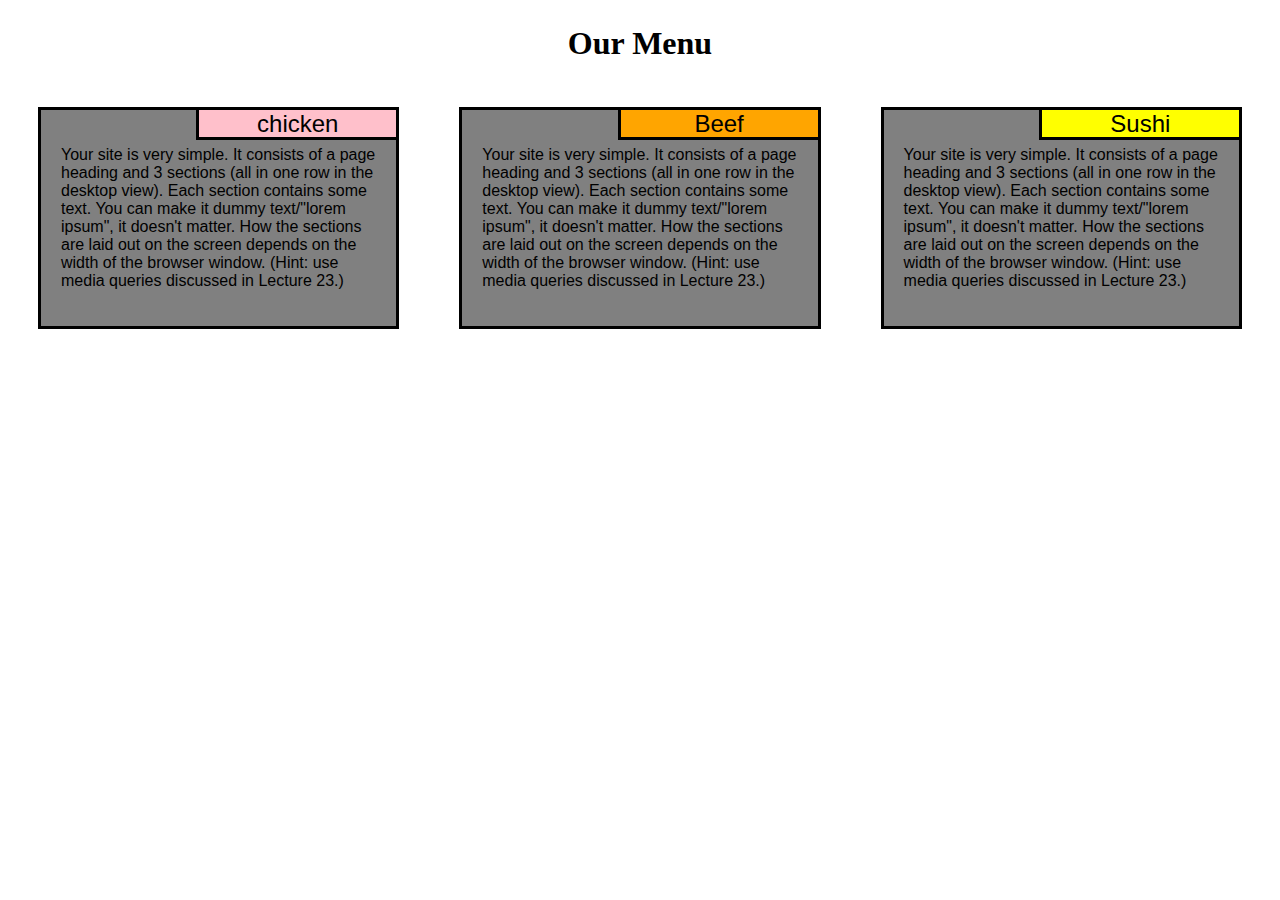
<file: module2-solution/index.html>
<!DOCTYPE html>
<html>
<head>
	<meta charset="utf-8">
	<meta content="width=device-width, initial-scale=1" name="viewport">
	<title>Assignment solution for module 2</title>
	<link rel="stylesheet" href="css/module2-solution.css">
</head>
<body>
	<h1>Our Menu</h1>
	
	
		<div class="parentdiv1 col-lg-4 col-md-6 col-xs-12" >
			<section>	
				<div class="div1" id="d1"> chicken
				</div>
		 			<p>Your site is very simple. It consists of a page heading and 3 sections (all in one row in the desktop view). Each section contains some text. You can make it dummy text/"lorem ipsum", it doesn't matter. How the sections are laid out on the screen depends on the width of the browser window. (Hint: use media queries discussed in Lecture 23.)
					</p>
			</section>
		</div>
	

	
		<div class="parentdiv1 col-lg-4 col-md-6 col-xs-12">
			<section> 
				<div class="div1" id="d2"> Beef
				</div>
					<p >Your site is very simple. It consists of a page heading and 3 sections (all in one row in the desktop view). Each section contains some text. You can make it dummy text/"lorem ipsum", it doesn't matter. How the sections are laid out on the screen depends on the width of the browser window. (Hint: use media queries discussed in Lecture 23.)
					</p>
			</section>
		</div>
	

	
		<div class="parentdiv1 col-lg-4 col-md-12 col-xs-12">
			<section >
				<div class="div1" id="d3"> Sushi
				</div>
					<P> Your site is very simple. It consists of a page heading and 3 sections (all in one row in the desktop view). Each section contains some text. You can make it dummy text/"lorem ipsum", it doesn't matter. How the sections are laid out on the screen depends on the width of the browser window. (Hint: use media queries discussed in Lecture 23.)
					</P>
			</section>

		</div>
	

</body>
</html>
</file>
<file: module2-solution/css/module2-solution.css>
/********** Base styles **********/
* {
 box-sizing: border-box;
}

h1 {
  margin-bottom: 15px;
  margin-top:25px;
  text-align: center;
}

.parentdiv1{
  position: relative; 
  font-family: Helvetica;
  color: black;
  padding:30px;

}

.div1{
  position: absolute; 
  right: 0px; 
  top: 0px; 
  width: 200px; 
  height: 30px;  
  border: 3px solid black;
  border-top-width: 0px;
  border-right-width: 0px;
  font-size: 24px; 
  text-align: center; 
}

#d1{
  background-color: pink;
}

#d2{
   background-color: orange; 
}

#d3{
   background-color: yellow; 
}

section{
    position: relative;
    padding: 20px;
    background-color: gray;  
    border: 3px solid black;
    height:50%;
    overflow:auto;
}

/********** Desktop only **********/

@media (min-width: 992px) {
  .col-lg-1, .col-lg-2, .col-lg-3, .col-lg-4, .col-lg-5, .col-lg-6, .col-lg-7, .col-lg-8, .col-lg-9, .col-lg-10, .col-lg-11, .col-lg-12 {

   float:left;
   
  }
  
  .col-lg-4 {
    width: 33.33%;
  }
  
}
/********** Tablet only **********/
@media (min-width: 768px) and (max-width: 991px) {
  .col-md-1, .col-md-2, .col-md-3, .col-md-4, .col-md-5, .col-md-6, .col-md-7, .col-md-8, .col-md-9, .col-md-10, .col-md-11, .col-md-12 {
  
   float:left;
  }
  
  .col-md-6 {
    width: 50%;
  }
  .col-md-12 {
    width: 100%;
  }
  
}


/********** Mobile only **********/
@media (max-width: 767px) {
  .col-xs-1, .col-xs-2, .col-xs-3, .col-xs-4, .col-xs-5, .col-xs-6, .col-xs-7, .col-xs-8, .col-xs-9, .col-xs-10, .col-xs-11, .col-xs-12 {
   
     float:left;
  }
  
  .col-xs-12 {
    width: 100%;

  }
}
</file>
